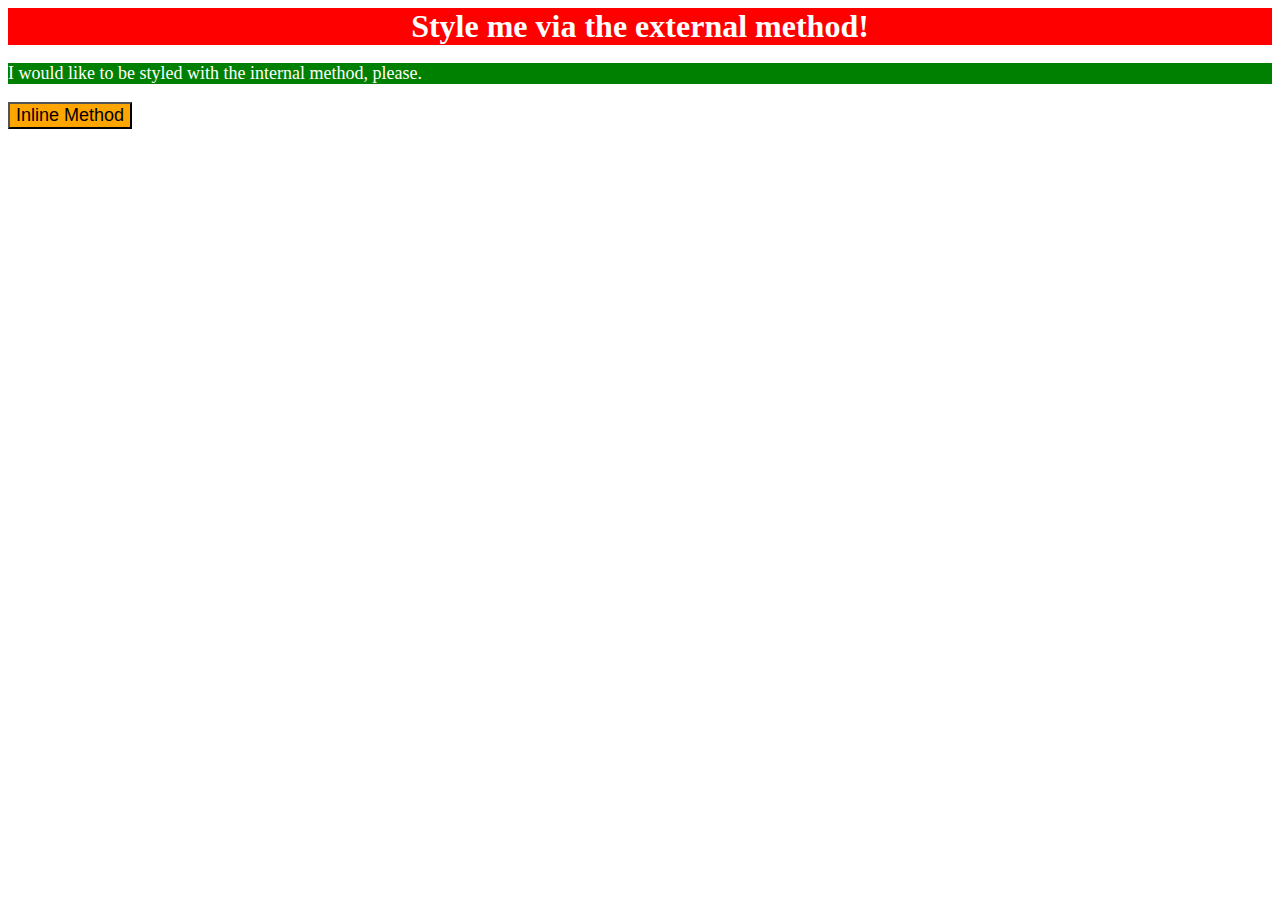
<file: foundations/intro-to-css/01-css-methods/index.html>
<!DOCTYPE html>
<html lang="en">
  <head>
    <meta charset="UTF-8">
    <meta http-equiv="X-UA-Compatible" content="IE=edge">
    <meta name="viewport" content="width=device-width, initial-scale=1.0">
    <link rel="stylesheet" href="styles.css">
    <title>Methods for Adding CSS</title>
    <style>
      p{
        background-color: green;
        color: white;
        font-size: 18px;
      }
    </style>
  </head>
  <body>
    <div>Style me via the external method!</div>
    <p>I would like to be styled with the internal method, please.</p>
    <button style="background-color:orange; font-size: 18px; color:black;">Inline Method</button>
  </body>
</html>
</file>
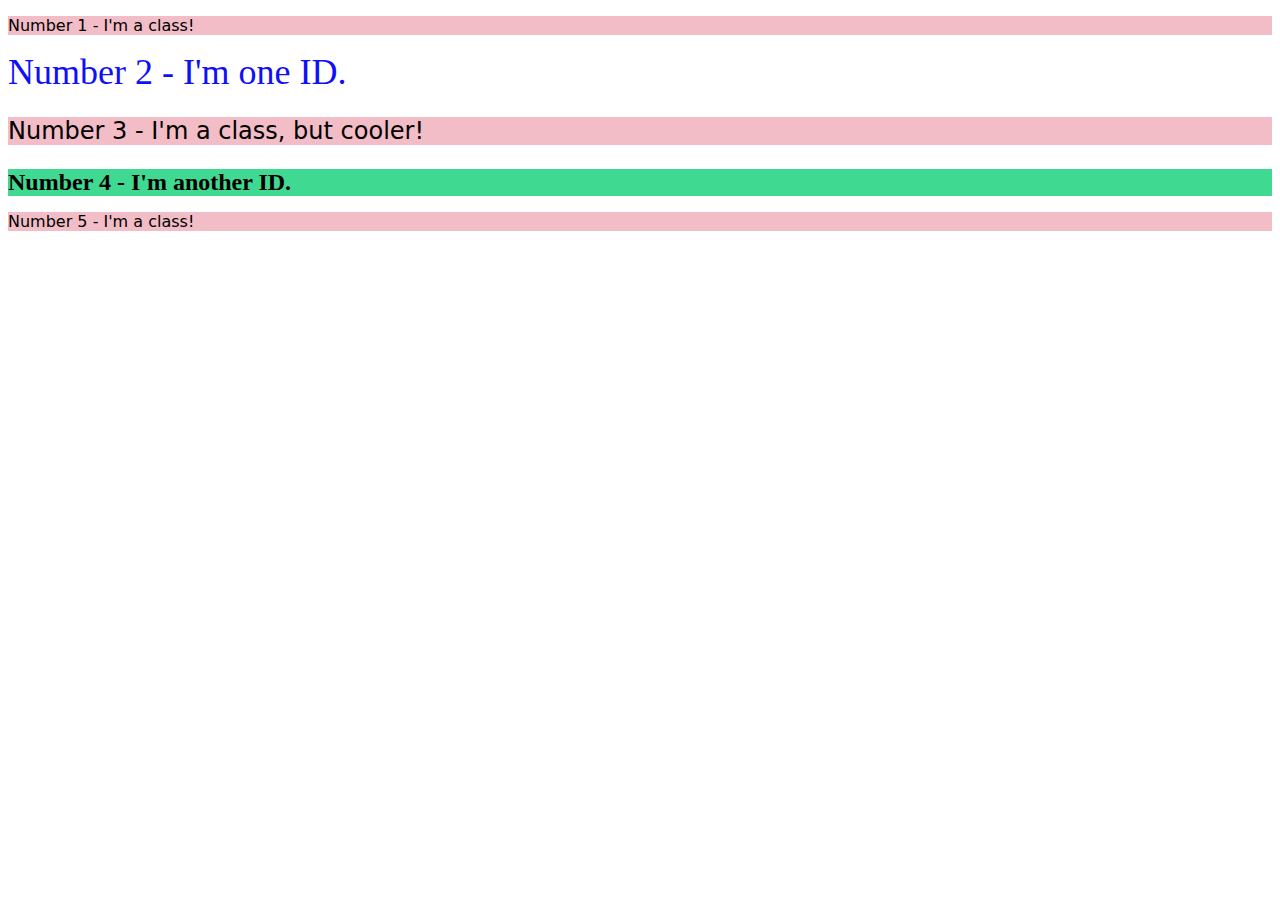
<file: foundations/intro-to-css/02-class-id-selectors/index.html>
<!DOCTYPE html>
<html lang="en">
  <head>
    <meta charset="UTF-8">
    <meta http-equiv="X-UA-Compatible" content="IE=edge">
    <meta name="viewport" content="width=device-width, initial-scale=1.0">
    <title>Class and ID Selectors</title>
    <link rel="stylesheet" href="style.css">
  </head>
  <body>
    <p class="odd-element">Number 1 - I'm a class!</p>
    <div id="element2">Number 2 - I'm one ID.</div>
    <p class="odd-element element3">Number 3 - I'm a class, but cooler!</p>
    <div id="element4">Number 4 - I'm another ID.</div>
    <p class="odd-element">Number 5 - I'm a class!</p>
  </body>
</html>
</file>
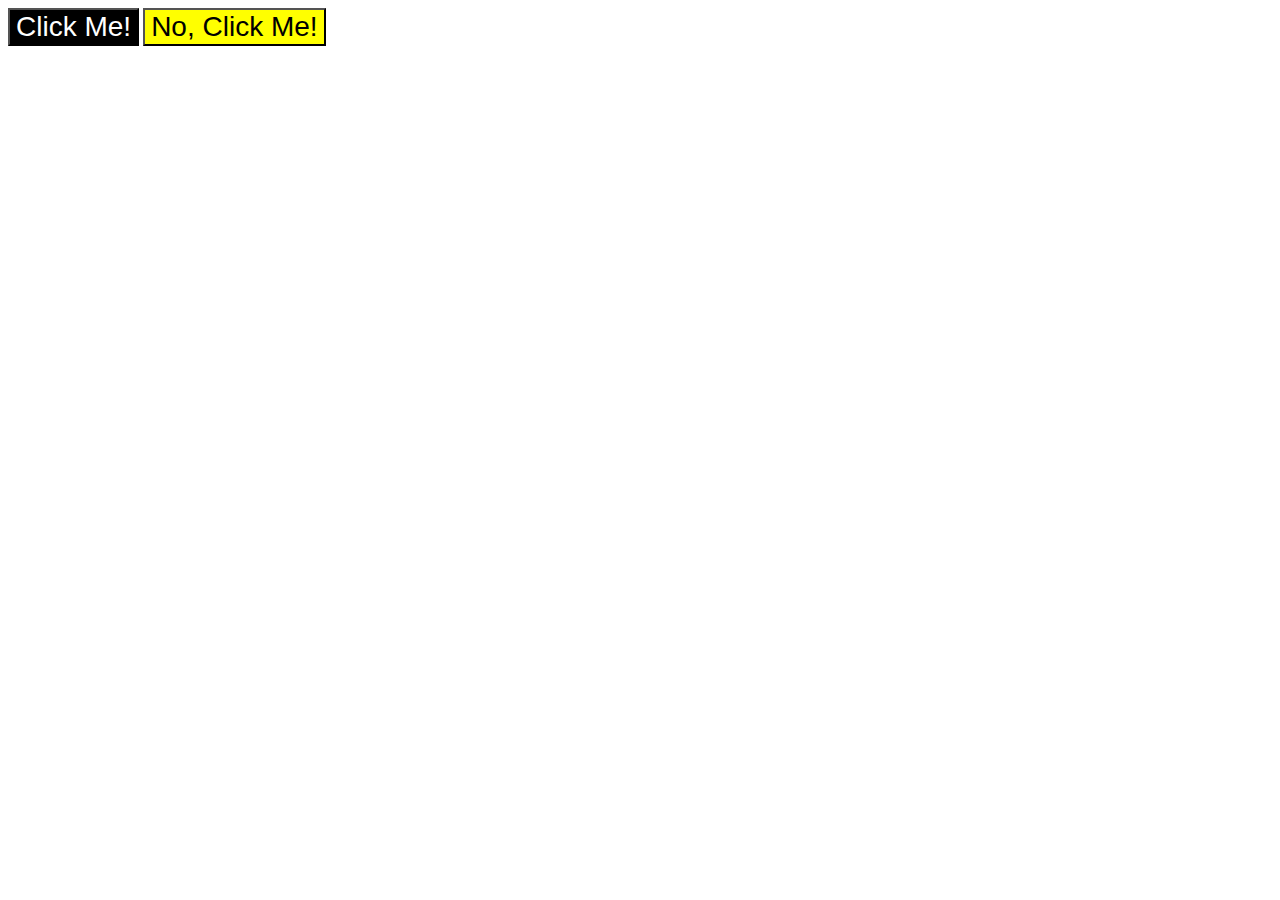
<file: foundations/intro-to-css/03-grouping-selectors/index.html>
<!DOCTYPE html>
<html lang="en">
  <head>
    <meta charset="UTF-8">
    <meta http-equiv="X-UA-Compatible" content="IE=edge">
    <meta name="viewport" content="width=device-width, initial-scale=1.0">
    <title>Grouping Selectors</title>
    <link rel="stylesheet" href="style.css">
  </head>
  <body>
    <button class="one">Click Me!</button>
    <button class="two">No, Click Me!</button>
  </body>
</html>
</file>
<file: foundations/intro-to-css/01-css-methods/styles.css>
div{
    background-color: red;
    color: white;
    font-size: 32px;
    text-align: center;
    font-weight: bold;
}
</file>
<file: foundations/intro-to-css/02-class-id-selectors/style.css>
.odd-element{
    background-color: rgb(242, 189, 198);
    font-family: "Verdana","DejaVu Sans", sans-serif;
}

#element2{
    color: rgb(15, 15, 250);
    font-size: 36px;
}

.element3{
    font-size: 24px;
}

#element4{
    background-color: rgb(63, 217, 145);
    font-size: 24px;
    font-weight: bold;
}
</file>
<file: foundations/intro-to-css/03-grouping-selectors/style.css>
.one{
    color: white;
    background-color: black;
}

.two{
    background-color: yellow;
    color: black;
}

.one, .two{
    font-size:28px;
    font-family:'Helvetica', 'Times New Roman', sans-serif;
}
</file>
